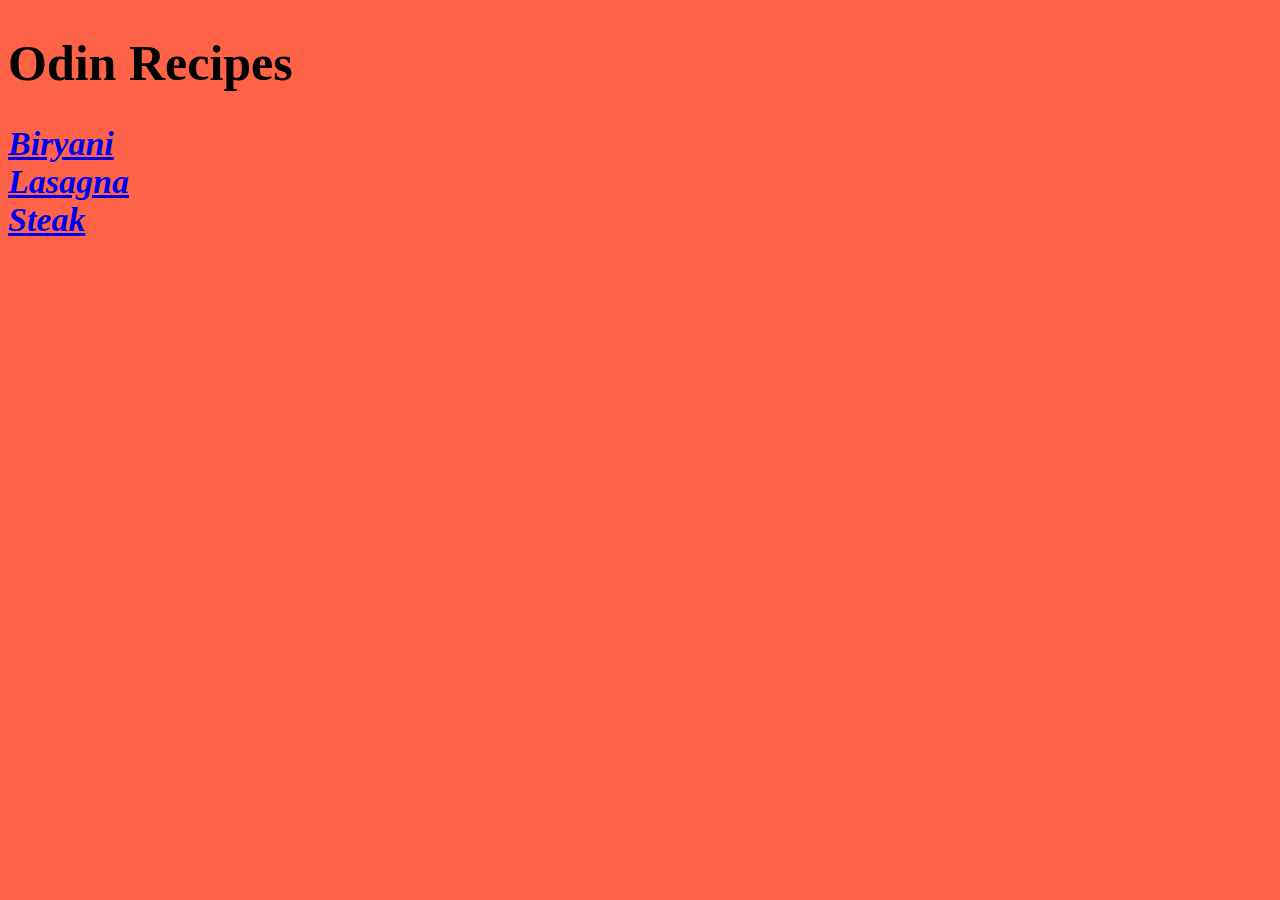
<file: index.html>
<!DOCTYPE html>
<html lang="en">
  <meta charset="URF-8">
  <head>
    <link rel="stylesheet" href="styles.css">
    <title>Chef Ghazi's Blog</title>
  </head>
  <body id="background">
    <h1 id="title">Odin Recipes</h1>
      <uo class="list">
        <li><a href="./recipes/biryani.html">Biryani</a>     
        <li><a href="./recipes/lasagna.html">Lasagna</a>
        <li><a href="./recipes/steak.html">Steak</a>  
      </uo>
  </body>


</html>
</file>
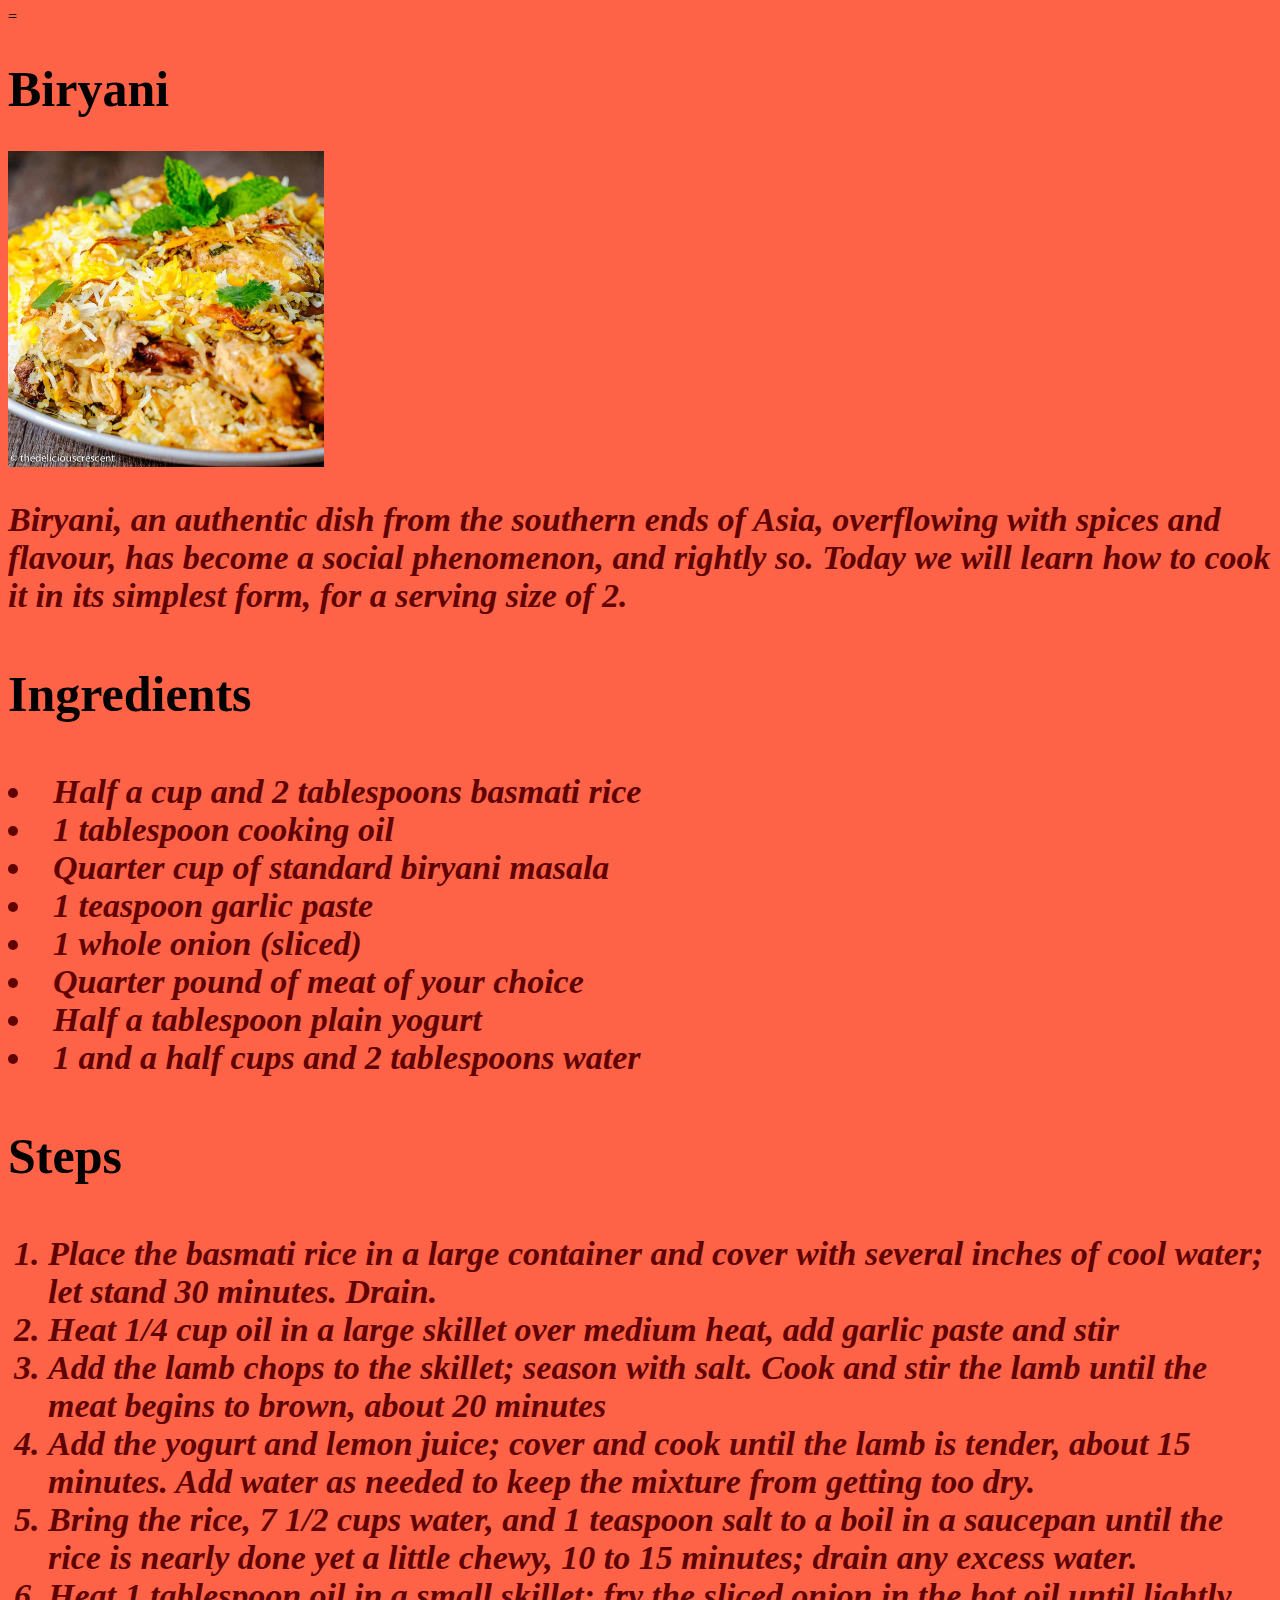
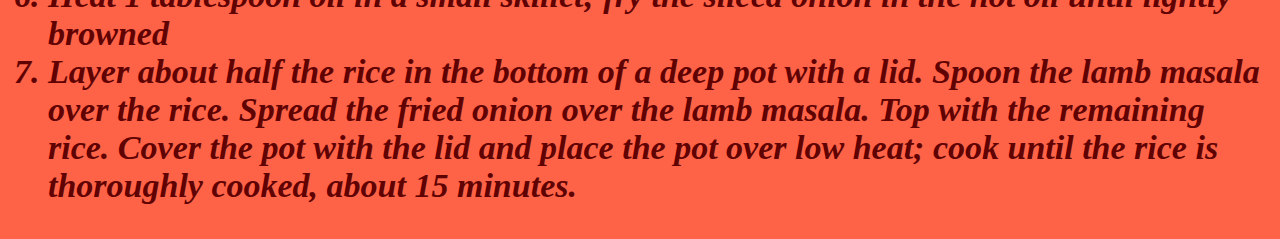
<file: recipes/biryani.html>
=<!DOCTYPE html>
<html lang="en">
  <head>
    <meta charset="UTF-8">
    <title>Best Biryani</title>
    <link rel="stylesheet" href="../styles.css".>
  </head>
  <body id="background">
    <h1 id="title">Biryani</h1>
    <img class="img" src="Chicken-Biryani-Square.jpg" alt="Chicken Biryani" >
    <p class="description">Biryani, an authentic dish from the southern ends of Asia, overflowing with spices and flavour, has become a social phenomenon, and rightly so. Today we will learn how to cook it in its simplest form, for a serving size of 2.</p>
    <h3 id="title">Ingredients</h3>
      <uo class="list">
        <li>Half a cup and 2 tablespoons basmati rice</li> 
        <li>1 tablespoon cooking oil</li> 
        <li>Quarter cup of standard biryani masala</li>  
        <li>1 teaspoon garlic paste</li>
        <li>1 whole onion (sliced) </li>
        <li>Quarter pound of meat of your choice</li>
        <li>Half a tablespoon plain yogurt</li>
        <li> 1 and a half cups and 2 tablespoons water</li>
    
      </uo>
    <h3 id="title">Steps</h3>
      <ol class="list">
        <li>Place the basmati rice in a large container and cover with several inches of cool water; let stand 30 minutes. Drain.</li>
        <li>Heat 1/4 cup oil in a large skillet over medium heat, add garlic paste and stir</li>
        <li>Add the lamb chops to the skillet; season with salt. Cook and stir the lamb until the meat begins to brown, about 20 minutes</li>
        <li>Add the yogurt and lemon juice; cover and cook until the lamb is tender, about 15 minutes. Add water as needed to keep the mixture from getting too dry.        </li>
        <li>Bring the rice, 7 1/2 cups water, and 1 teaspoon salt to a boil in a saucepan until the rice is nearly done yet a little chewy, 10 to 15 minutes; drain any excess water.</li>
        <li>Heat 1 tablespoon oil in a small skillet; fry the sliced onion in the hot oil until lightly browned</li>
        <li>Layer about half the rice in the bottom of a deep pot with a lid. Spoon the lamb masala over the rice. Spread the fried onion over the lamb masala. Top with the remaining rice. Cover the pot with the lid and place the pot over low heat; cook until the rice is thoroughly cooked, about 15 minutes.</li>

      </ol>

</body>
</html>
</file>
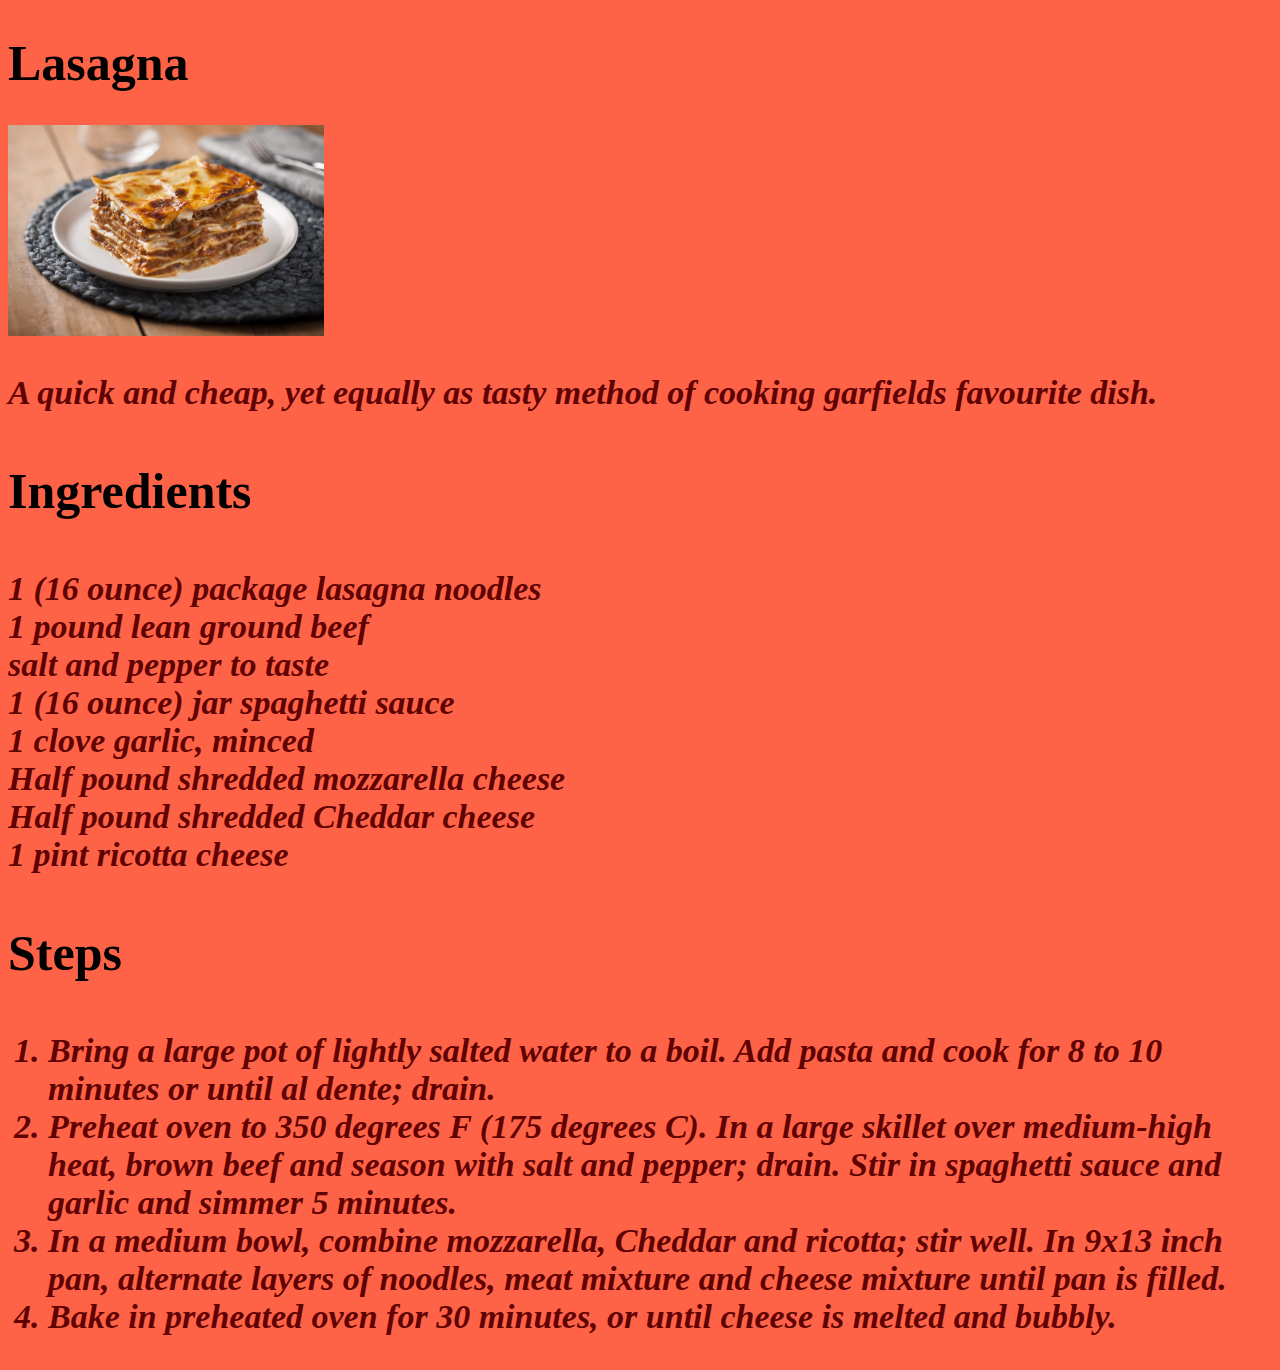
<file: recipes/lasagna.html>
<!DOCTYPE html>
<html lang="en">
  <head>
    <meta charset="UTF-8">
    <title>Luxurious Lasagna</title>
    <link rel="stylesheet" href="../styles.css">
  </head>
  <body id="background">
    <h1 id="title">Lasagna</h1>
    <img class="img" src="lasagna.avif" alt="Lasagna">
    <p class="description">A quick and cheap, yet equally as tasty method of cooking garfields favourite dish.</p>
    <h3 id="title">Ingredients</h3>
      <uo class="list">
        <li>1 (16 ounce) package lasagna noodles</li>
        <li>1 pound lean ground beef</li>
        <li>salt and pepper to taste</li>
        <li>1 (16 ounce) jar spaghetti sauce</li>
        <li>1 clove garlic, minced</li>
        <li>Half pound shredded mozzarella cheese</li>
        <li>Half pound shredded Cheddar cheese</li>
        <li>1 pint ricotta cheese</li>
      </uo>
    <h3 id="title">Steps</h3>
      <ol class="list">
        <li>Bring a large pot of lightly salted water to a boil. Add pasta and cook for 8 to 10 minutes or until al dente; drain.</li>
        <li>Preheat oven to 350 degrees F (175 degrees C). In a large skillet over medium-high heat, brown beef and season with salt and pepper; drain. Stir in spaghetti sauce and garlic and simmer 5 minutes.</li>
        <li>In a medium bowl, combine mozzarella, Cheddar and ricotta; stir well. In 9x13 inch pan, alternate layers of noodles, meat mixture and cheese mixture until pan is filled.</li>
        <li>Bake in preheated oven for 30 minutes, or until cheese is melted and bubbly.</li>

      </ol>   
    
  </body>
</html>
</file>
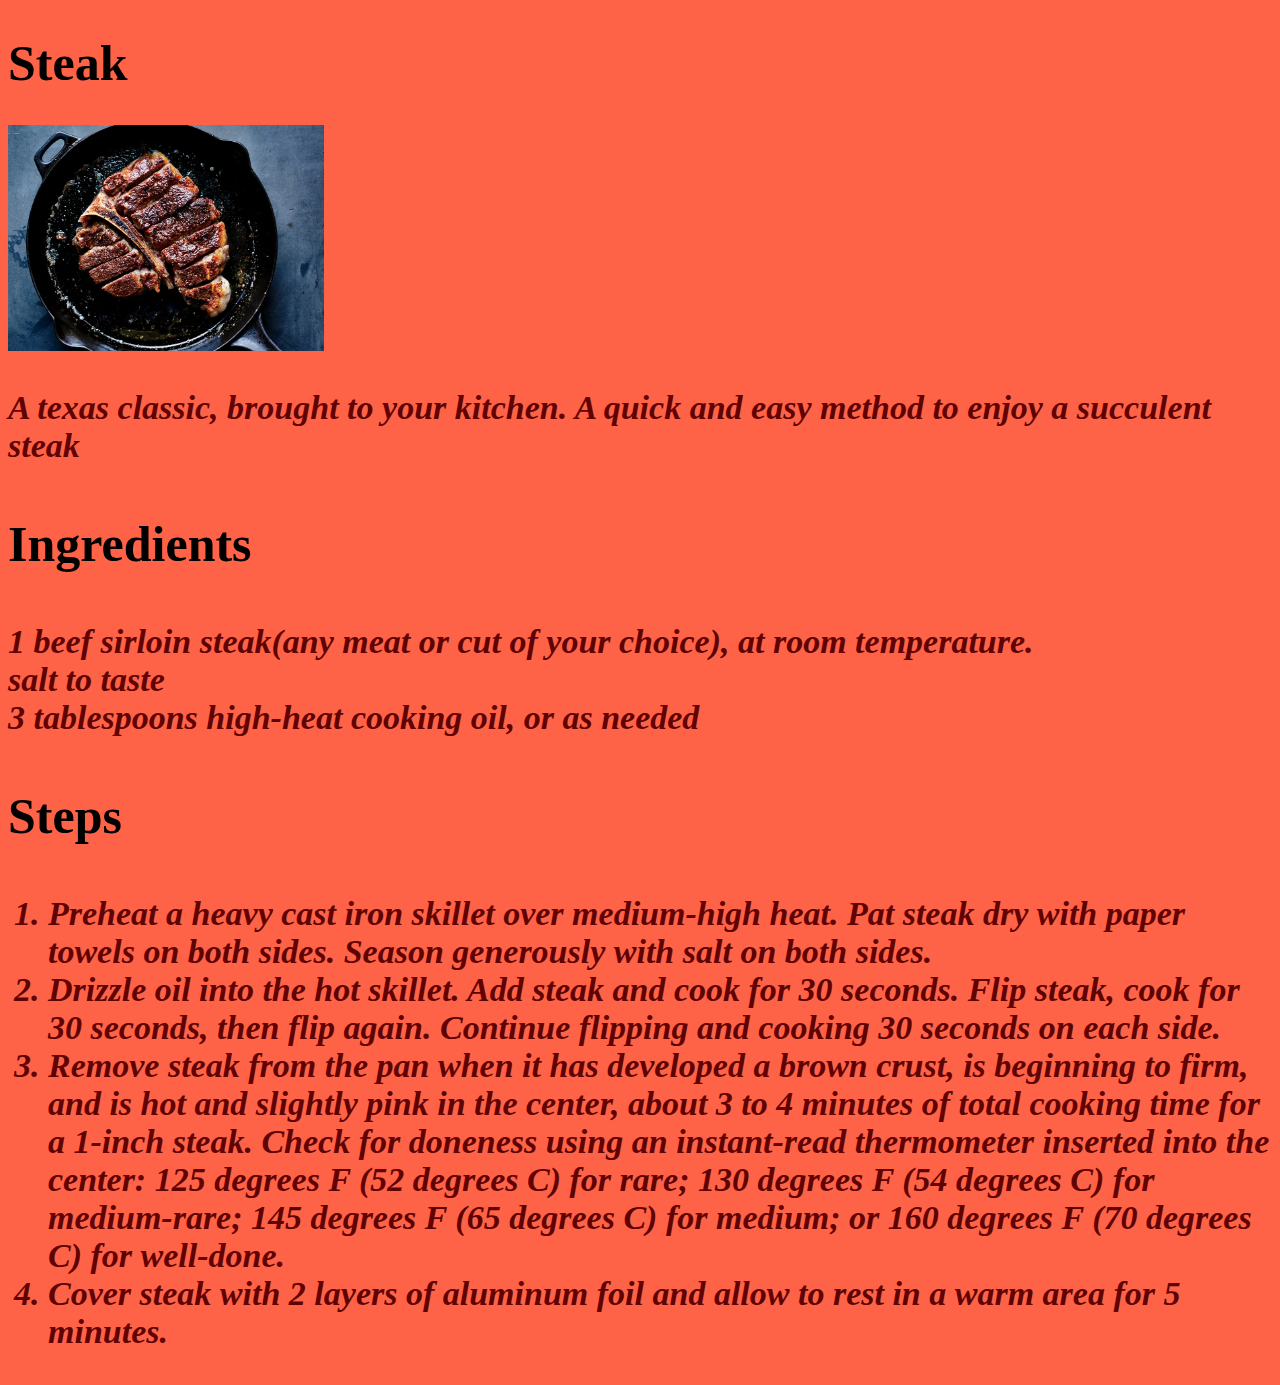
<file: recipes/steak.html>
<!DOCTYPE html>
<html lang="en">
  <head>
    <meta charset="UTF-8">
    <title>Succulent Steak</title>
    <link rel="stylesheet" href="../styles.css">
  </head>
  <body id="background">
    <h1 id="title">Steak</h1> 
    <img class="img" src="steak.webp" alt="Steak"> 
    <p class="description">A texas classic, brought to your kitchen. A quick and easy method to enjoy a succulent steak</p>  
    <h3 id="title">Ingredients</h3>
      <uo class="list"> 
        <li>1 beef sirloin steak(any meat or cut of your choice), at room temperature.</li>
        <li>salt to taste</li>
        <li>3 tablespoons high-heat cooking oil, or as needed</li>
      </uo>
    <h3 id="title">Steps</h3>
      <ol class="list">
        <li>Preheat a heavy cast iron skillet over medium-high heat. Pat steak dry with paper towels on both sides. Season generously with salt on both sides.</li>
        <li>Drizzle oil into the hot skillet. Add steak and cook for 30 seconds. Flip steak, cook for 30 seconds, then flip again. Continue flipping and cooking 30 seconds on each side.</li>
        <li>Remove steak from the pan when it has developed a brown crust, is beginning to firm, and is hot and slightly pink in the center, about 3 to 4 minutes of total cooking time for a 1-inch steak. Check for doneness using an instant-read thermometer inserted into the center: 125 degrees F (52 degrees C) for rare; 130 degrees F (54 degrees C) for medium-rare; 145 degrees F (65 degrees C) for medium; or 160 degrees F (70 degrees C) for well-done.</li>
        <li>Cover steak with 2 layers of aluminum foil and allow to rest in a warm area for 5 minutes.</li>
      </ol>        
</body>
</html>
</file>
<file: styles.css>
#background{
    background-color: tomato;
}
 
#title{
    font-weight: bolder;
    font-size: 50px;
}

.list{
    font-size: 34px;
    
    font-style: oblique;
    font-weight:bold;
    color: rgb(96, 2, 2);
    
}
.description{
    font-size: 34px;
    
    font-style: oblique;
    font-weight:bold;
    color: rgb(96, 2, 2);
}

.img{
    height:"auto";
    width: 25%;
}
</file>
